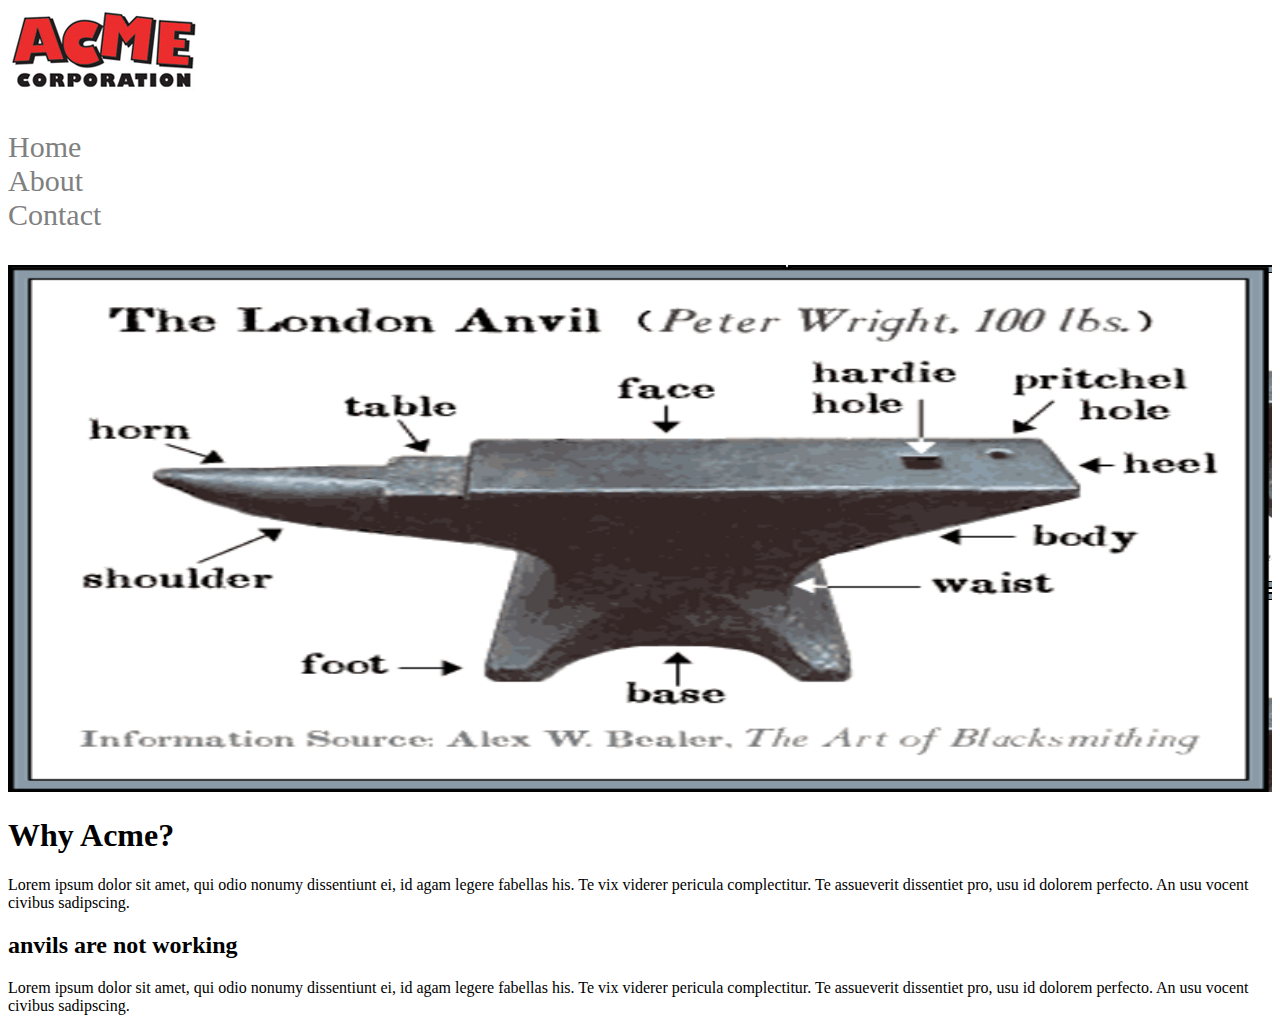
<file: Acme.html>
<!DOCTYPE html>
<html>
<head>
	<title>Acme Corporation</title>
	<link rel="stylesheet" href="acme.css">
	<meta name="viewport" content="width=device-width, initial-scale=1">
</head>
<body>
	<img src="acme-logo.png">

	<nav>
		<ul>
		<li>Home</li>
		<li>About</li>
		<li>Contact</li>
		</ul>	
	</nav>
<img class="anvil" img src="anvil.png"></div>

<h1>Why Acme?</h1>
<p>Lorem ipsum dolor sit amet, qui odio nonumy dissentiunt ei, id agam legere fabellas his. Te vix viderer pericula complectitur. Te assueverit dissentiet pro, usu id dolorem perfecto. An usu vocent civibus sadipscing.</p>

<h2>anvils are not working</h2>	
<p>Lorem ipsum dolor sit amet, qui odio nonumy dissentiunt ei, id agam legere fabellas his. Te vix viderer pericula complectitur. Te assueverit dissentiet pro, usu id dolorem perfecto. An usu vocent civibus sadipscing.</p>
</body>
</html>
</file>
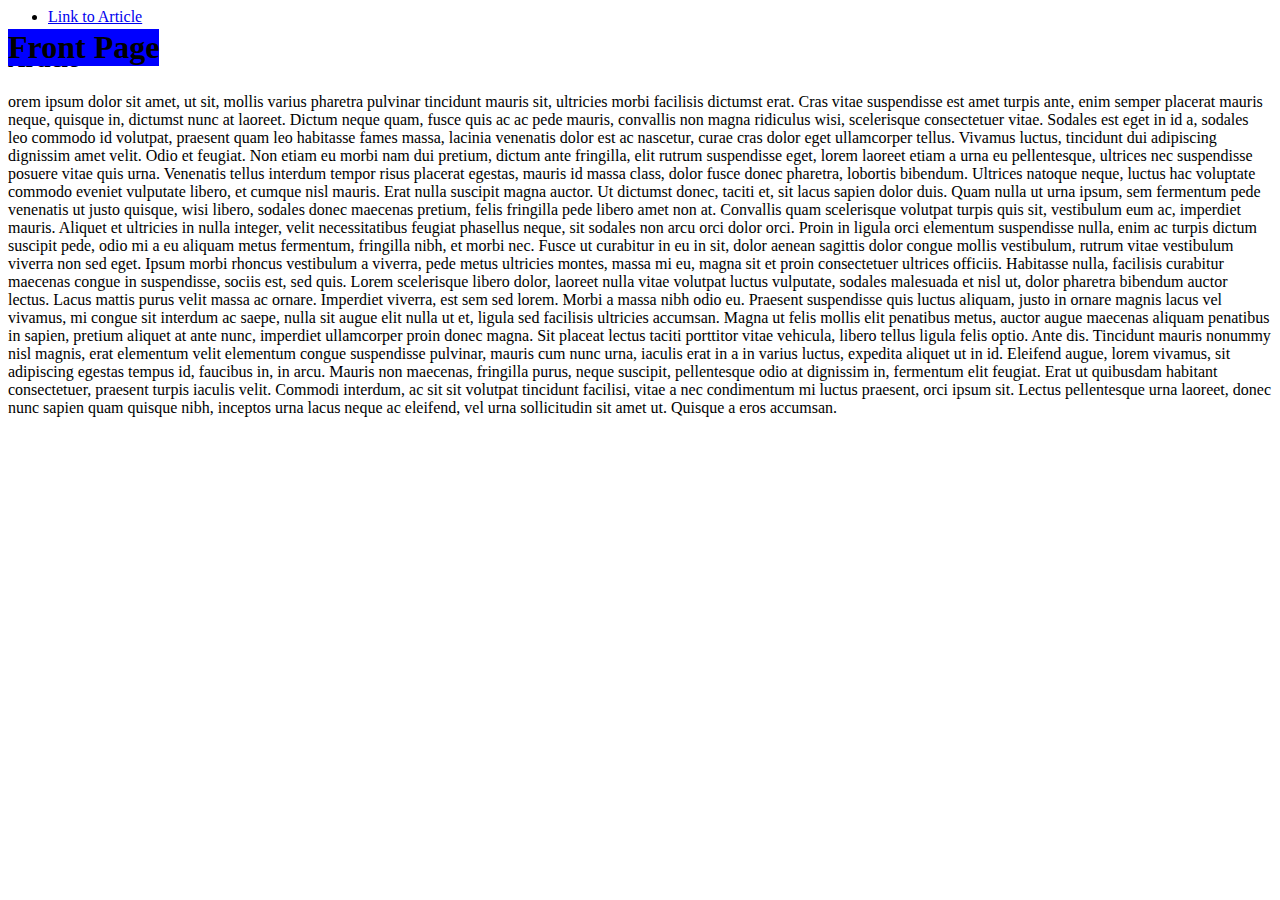
<file: Articles.html>
<!DOCTYPE>
<html>
<head>
	<title>Article</title>
</head>
<link rel="stylesheet" href="articles.css">

<body>
<h1>Front Page</h1>
<ul>
	<li><a href="https://www.facebook.com/">Link to Article</a>
</ul>

<h2>Article</h2>
	<p>orem ipsum dolor sit amet, ut sit, mollis varius pharetra pulvinar tincidunt mauris sit, ultricies morbi facilisis dictumst erat. Cras vitae suspendisse est amet turpis ante, enim semper placerat mauris neque, quisque in, dictumst nunc at laoreet. Dictum neque quam, fusce quis ac ac pede mauris, convallis non magna ridiculus wisi, scelerisque consectetuer vitae. Sodales est eget in id a, sodales leo commodo id volutpat, praesent quam leo habitasse fames massa, lacinia venenatis dolor est ac nascetur, curae cras dolor eget ullamcorper tellus. Vivamus luctus, tincidunt dui adipiscing dignissim amet velit. Odio et feugiat. Non etiam eu morbi nam dui pretium, dictum ante fringilla, elit rutrum suspendisse eget, lorem laoreet etiam a urna eu pellentesque, ultrices nec suspendisse posuere vitae quis urna. Venenatis tellus interdum tempor risus placerat egestas, mauris id massa class, dolor fusce donec pharetra, lobortis bibendum. Ultrices natoque neque, luctus hac voluptate commodo eveniet vulputate libero, et cumque nisl mauris. Erat nulla suscipit magna auctor. Ut dictumst donec, taciti et, sit lacus sapien dolor duis. Quam nulla ut urna ipsum, sem fermentum pede venenatis ut justo quisque, wisi libero, sodales donec maecenas pretium, felis fringilla pede libero amet non at.



	
Convallis quam scelerisque volutpat turpis quis sit, vestibulum eum ac, imperdiet mauris. Aliquet et ultricies in nulla integer, velit necessitatibus feugiat phasellus neque, sit sodales non arcu orci dolor orci. Proin in ligula orci elementum suspendisse nulla, enim ac turpis dictum suscipit pede, odio mi a eu aliquam metus fermentum, fringilla nibh, et morbi nec. Fusce ut curabitur in eu in sit, dolor aenean sagittis dolor congue mollis vestibulum, rutrum vitae vestibulum viverra non sed eget. Ipsum morbi rhoncus vestibulum a viverra, pede metus ultricies montes, massa mi eu, magna sit et proin consectetuer ultrices officiis. Habitasse nulla, facilisis curabitur maecenas congue in suspendisse, sociis est, sed quis. Lorem scelerisque libero dolor, laoreet nulla vitae volutpat luctus vulputate, sodales malesuada et nisl ut, dolor pharetra bibendum auctor lectus. Lacus mattis purus velit massa ac ornare. Imperdiet viverra, est sem sed lorem.
Morbi a massa nibh odio eu. Praesent suspendisse quis luctus aliquam, justo in ornare magnis lacus vel vivamus, mi congue sit interdum ac saepe, nulla sit augue elit nulla ut et, ligula sed facilisis ultricies accumsan. Magna ut felis mollis elit penatibus metus, auctor augue maecenas aliquam penatibus in sapien, pretium aliquet at ante nunc, imperdiet ullamcorper proin donec magna. Sit placeat lectus taciti porttitor vitae vehicula, libero tellus ligula felis optio. Ante dis.
Tincidunt mauris nonummy nisl magnis, erat elementum velit elementum congue suspendisse pulvinar, mauris cum nunc urna, iaculis erat in a in varius luctus, expedita aliquet ut in id. Eleifend augue, lorem vivamus, sit adipiscing egestas tempus id, faucibus in, in arcu. Mauris non maecenas, fringilla purus, neque suscipit, pellentesque odio at dignissim in, fermentum elit feugiat. Erat ut quibusdam habitant consectetuer, praesent turpis iaculis velit. Commodi interdum, ac sit sit volutpat tincidunt facilisi, vitae a nec condimentum mi luctus praesent, orci ipsum sit. Lectus pellentesque urna laoreet, donec nunc sapien quam quisque nibh, inceptos urna lacus neque ac eleifend, vel urna sollicitudin sit amet ut. Quisque a eros accumsan.</p>
</file>
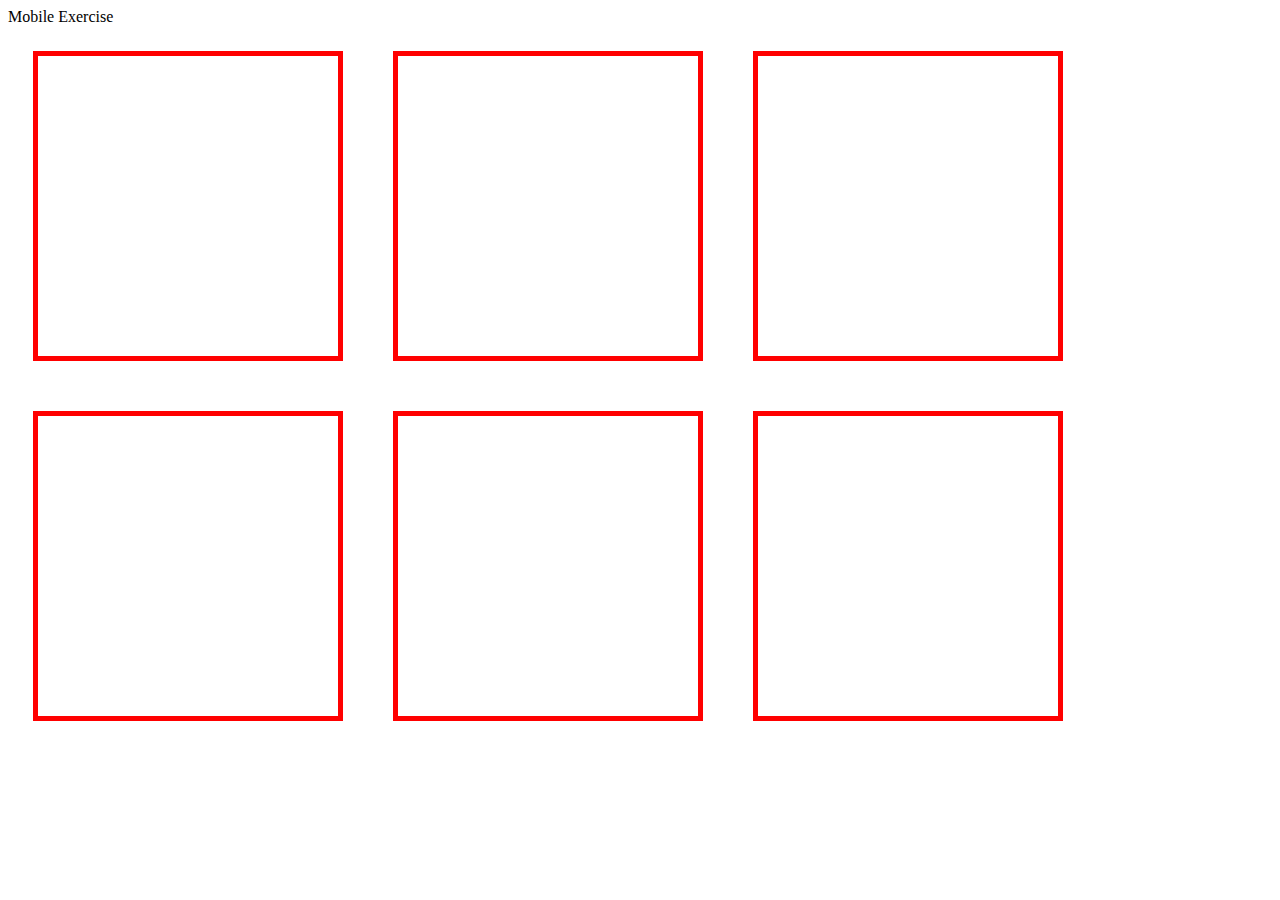
<file: mobileexercise.html>
<!DOCTYPE html>
<html>
<head>
	<title>Moblile Exercise</title>
	<link rel="stylesheet" href="mobileexercise.css"
	<meta name="viewport" content="width= 500px", initial-scale="1">
</head>
<body>
	<header>Mobile Exercise</header>

		<div class="image"></div>
		<div class="image"></div>
		<div class="image"></div>
		<div class="image"></div>
		<div class="image"></div>
		<div class="image"></div>

</body>
</html>
</file>
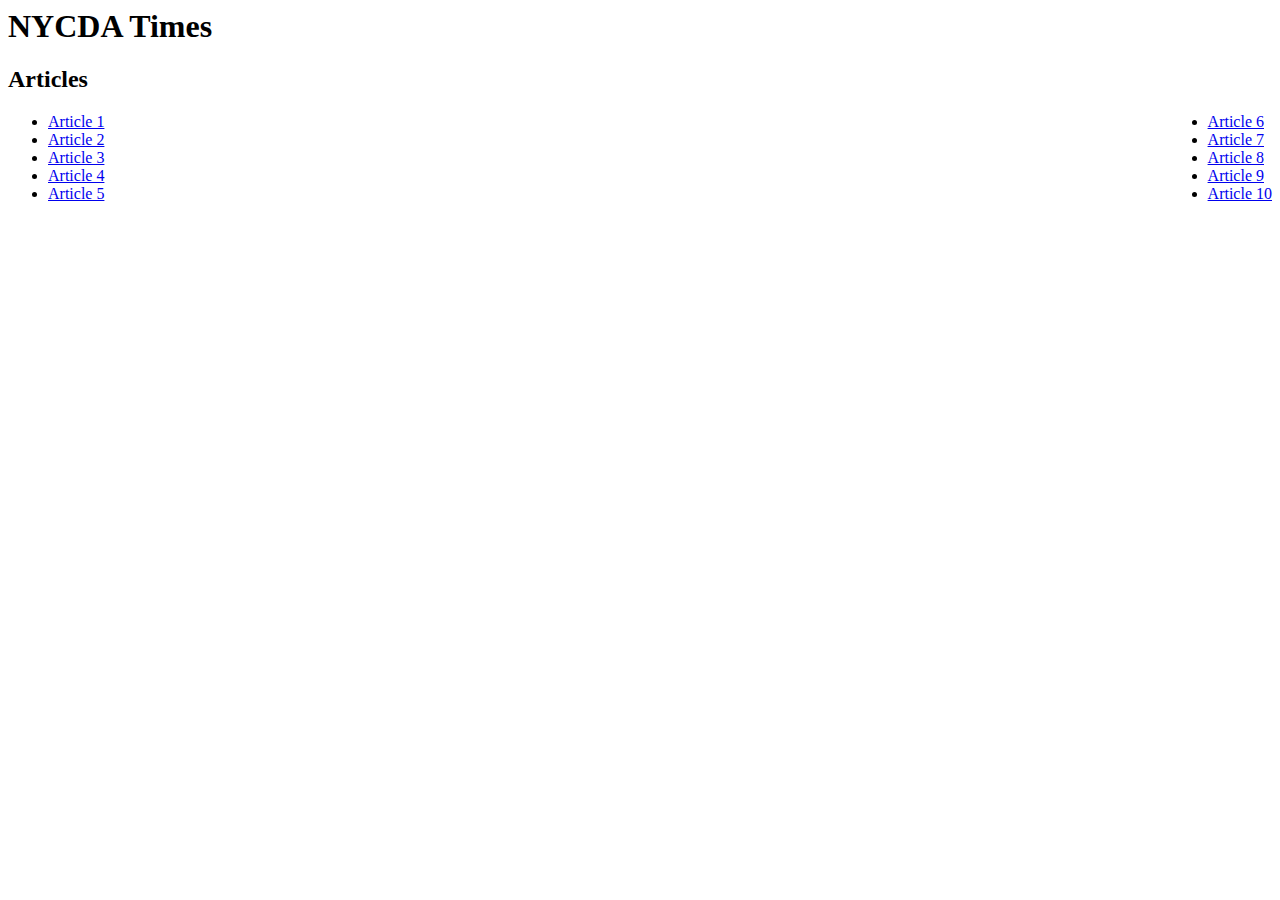
<file: NYCDATimes.html>
<!DOCTYPE>
<html>
<head>
	<title>NYCDA Times</title>
</head>
	<link rel="stylesheet" href="nycdatimes.css">
<body>
<h1>NYCDA Times</h1>

<h2>Articles</h2>
<ul>
<div class ="class1">	
	<li class ="article1"><a href="articles.html">Article 1</a>
	<li class ="article2"><a href="articles.html">Article 2</a>
	<li class ="article3"><a href="articles.html">Article 3</a>
	<li class ="article4"><a href="articles.html">Article 4</a>
	<li class ="article5"><a href="articles.html">Article 5</a>
</div>	

<div class = "class2">
	<li class ="article6"><a href="articles.html">Article 6</a>
	<li class ="article7"><a href="articles.html">Article 7</a>
	<li class ="article8"><a href="articles.html">Article 8</a>
	<li class ="article9"><a href="articles.html">Article 9</a>
	<li class ="article10"><a href="articles.html">Article 10</a>
</div>	
</body>
</html>
</file>
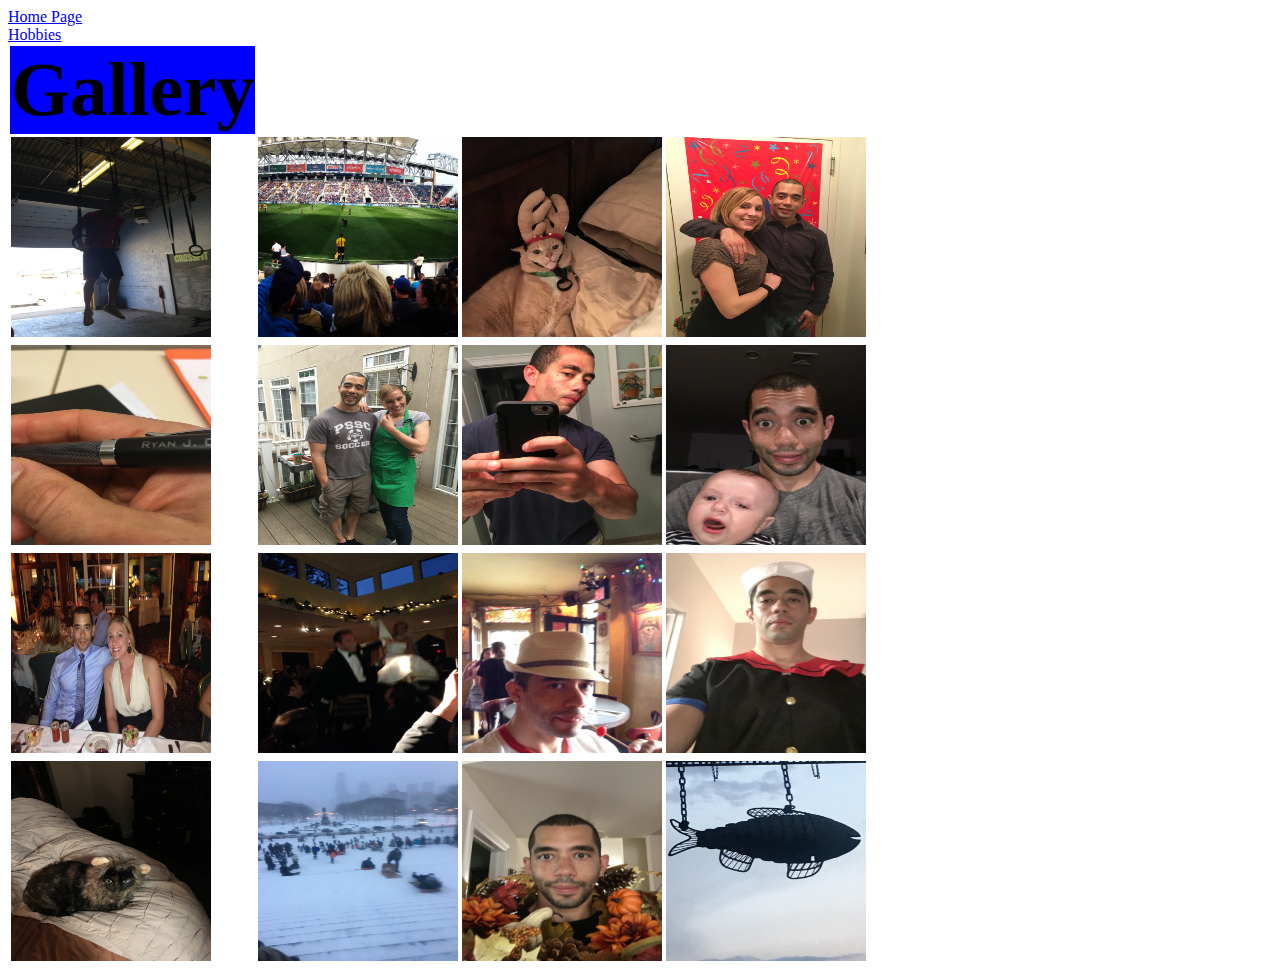
<file: Photos.html>
<!DOCTYPE html>
<html>
<head>
	<title> Ryan's Photos </title>
	<link rel="stylesheet" href="photos.css">
</head>
<body>
	<table>
		<tr>
			<th> Gallery</th>

		</tr>
			<li><a href="index.html">Home Page</a>
			<li><a href="Hobbies.html"> Hobbies</a>

		<tr>
			<td><img src="Images/IMG_0312.jpg"></td>
			<td><img src="Images/IMG_0326.jpg"></td>
			<td><img src="Images/IMG_0880.jpg"></td>
			<td><img src="Images/IMG_0919.jpg"></td>
		</tr>	

		<tr>
			<td><img src="Images/IMG_1034.jpg"></td>
			<td><img src="Images/IMG_1170.jpg"></td>
			<td><img src="Images/IMG_1293.jpg"></td>
			<td><img src="Images/IMG_1288.jpg"></td>
		</tr>	

		<tr>
			<td><img src="Images/IMG_0529.jpg"></td>
			<td><img src="Images/IMG_0364.jpg"></td>
			<td><img src="Images/IMG_0380.jpg"></td>
			<td><img src="Images/IMG_0850.jpg"></td>
		</tr>	

		<tr>
			<td><img src="Images/IMG_0838.jpg"></td>
			<td><img src="Images/IMG_0996.jpg"></td>
			<td><img src="Images/IMG_1385.jpg"></td>
			<td><img src="Images/IMG_1451.jpg"></td>
		</tr>	
	</table>		
</body>
</html>
</file>
<file: acme.css>
@media all and (max-width: 480px){

ul {
	list-style-type: none;
	color: grey;
	font-size: 30px;
	padding: 0;
}
h1 {
	color: grey;
	font-weight: normal;
}
h2 {
	color: grey;
	font-weight: normal;
}
p {
	color: grey;
}
}

@media all and (min-width: 481px){

.anvil{
	background-image: url("anvil.png");
	height: 100%;
	width:100%;
}
ul {
	list-style-type: none;
	font-size: 30px;
	color: grey;
	padding: 0;
}
}
</file>
<file: articles.css>
h1 {
	position: absolute;
	background-color: blue;
}
</file>
<file: mobileexercise.css>
.image {
	background-image: url("http://www.freedigitalphotos.net/images/img/homepage/87357.jpg");
	width: 300px;
	height: 300px;
	float: left;
	margin: 25px;
	background-size: 100% 100%;
	border: 5px solid red;
}

@media screen and (max-width: 500px) {
	.image {border:none;
			background-image: url("http://7606-presscdn-0-74.pagely.netdna-cdn.com/wp-content/uploads/2016/03/Dubai-Photos-Images-Oicture-Dubai-Landmarks-800x600.jpg");
			height: 150px;
			width: 150px;
	}
</file>
<file: nycdatimes.css>
.class2 {
	padding: 0;
	float: right;
	border: 0;
}

.class1 {
	padding: 0;
	border: 0;
	float: left;
}
</file>
<file: photos.css>
img 	{
	width: 200px;
	height: 200px;
}
th       {
	background: blue;
	font-size: 2cm;
	
}

body	{
	background-image: url(http://wallpapercave.com/wp/uuXY5N8.jpg);
}
</file>
